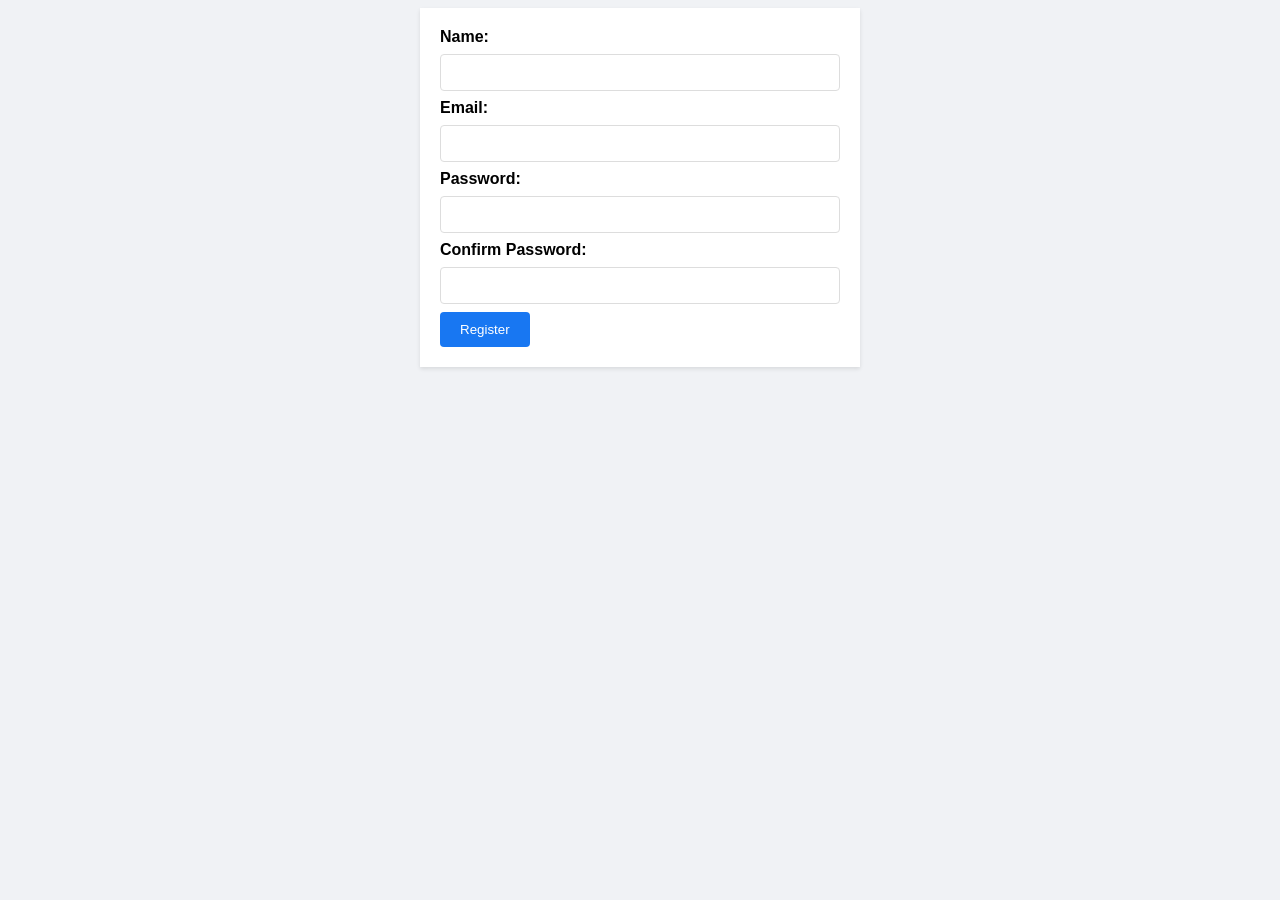
<file: index2.html>
<!DOCTYPE html>
<html>

<head>
    <title>User Registration</title>
    <style>
        body {
            font-family: Arial, sans-serif;
            background-color: #f0f2f5;
        }

        #registrationForm {
            max-width: 400px;
            margin: auto;
            background-color: #ffffff;
            padding: 20px;
            box-shadow: 0 2px 4px rgba(0, 0, 0, 0.1);

        }

        label {
            display: block;
            font-weight: bold;
        }

        input[type="text"],
        input[type="email"],
        input[type="password"] {
            width: 100%;
            padding: 10px;
            margin: 8px 0;
            border: 1px solid #ddd;
            border-radius: 4px;
            box-sizing: border-box;
        }

        button[type="submit"] {
            background-color: #1877f2;
            color: #fff;
            border: none;
            padding: 10px 20px;
            border-radius: 4px;
            cursor: pointer;
        }

        button[type="submit"]:hover {
            background-color: #0e5597;
        }
    </style>
</head>

<body>
    <form id="registrationForm">
        <label for="name">Name:</label>
        <input type="text" id="name" required><br>

        <label for="email">Email:</label>
        <input type="email" id="email" required><br>

        <label for="password">Password:</label>
        <input type="password" id="password" required><br>

        <label for="confirmPassword">Confirm Password:</label>
        <input type="password" id="confirmPassword" required><br>

        <button type="submit">Register</button>
    </form>

    <script src="./script.js">

    </script>
</body>

</html>
</file>
